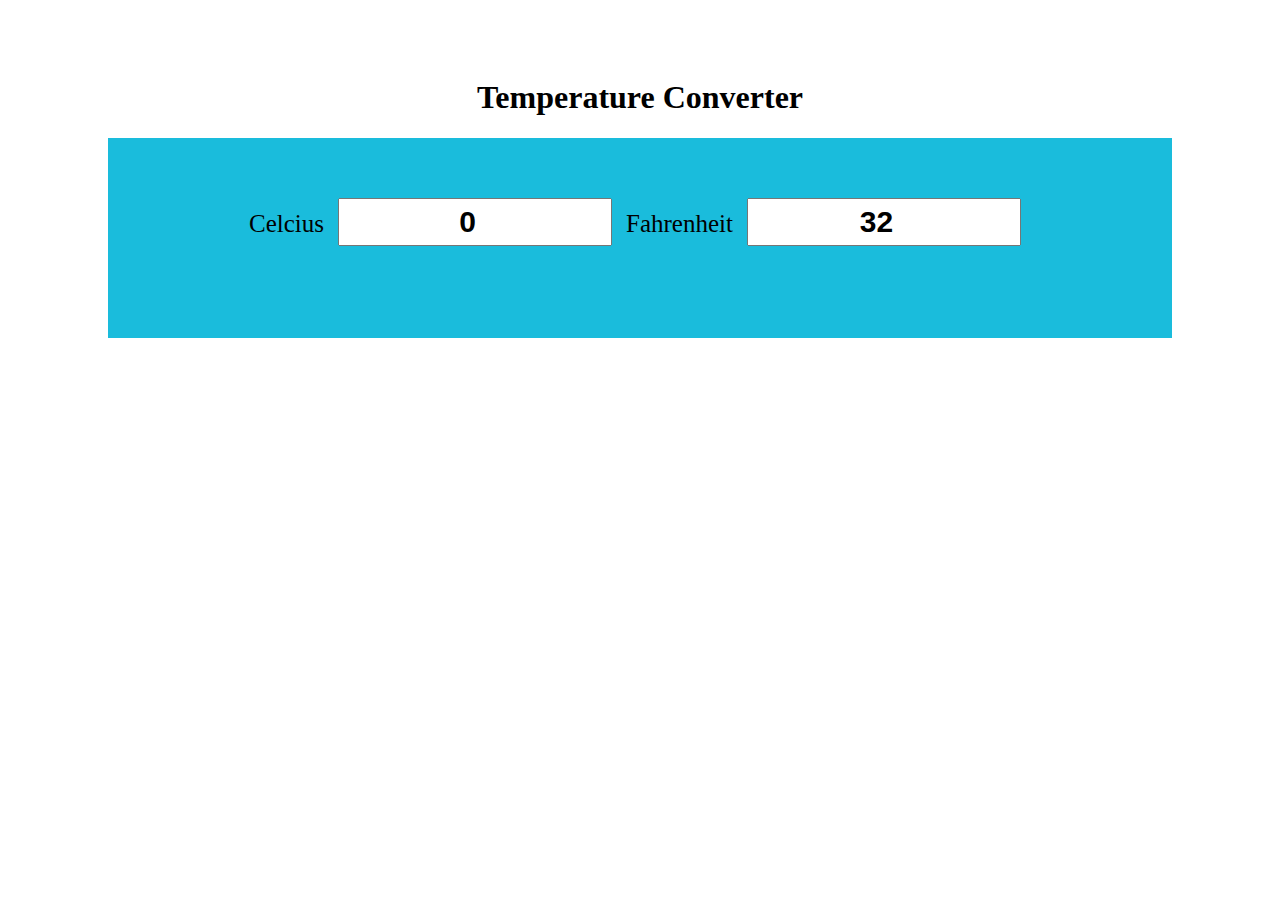
<file: project1.html>
<!DOCTYPE html>
<html lang="en">
<head>
    <meta charset="UTF-8">
    <meta name="viewport" content="width=device-width, initial-scale=1.0">
    <title>Temperature Converter</title>
    <style>
        body{
            padding: 50px 100px;
        }
        h1{
            text-align: center;
        }
        #container{
            text-align: center;
            background: #1abcdc;
            padding: 50px;
            height: 100px;
        }
    .input-div{
        display: inline-block;
    }
    .inp{
        padding: 5px 10px;
        margin: 10px;
        font-size: 30px;
        font-weight: bold;
        width: 250px;
        text-align: center;
    }
    label{
        font-size: 25px;
        color: black;
    }
    </style>
</head>
<body>
    <h1>Temperature Converter</h1>
    <div id="container">
        <div class="input-div">
            <label>Celcius</label>
            <input type="number" value="0" id="cel" class="inp">
            </div>
            <div class="input-div">
            <label>Fahrenheit</label>
            <input type="number" value="32" id="fah" class="inp">
    </div>
    <script>
        var cel=document.getElementById("cel");
        var fah=document.getElementById("fah");
        cel.addEventListener('input',function(){
            let c=this.value;
            let f=(c*9/5)+32;
            if(!Number.isInteger(f)){
                f=f.toFixed(4)
            }
                fah.value=f;
            });
        fah.addEventListener('input',function(){
            let f=this.value;
            let c=(f-32)*5/9;
           if(!Number.isInteger(c)){
                c=c.toFixed(4);
           }
            cel.value=c;
        });
    </script>
    </body>
</html>
</file>
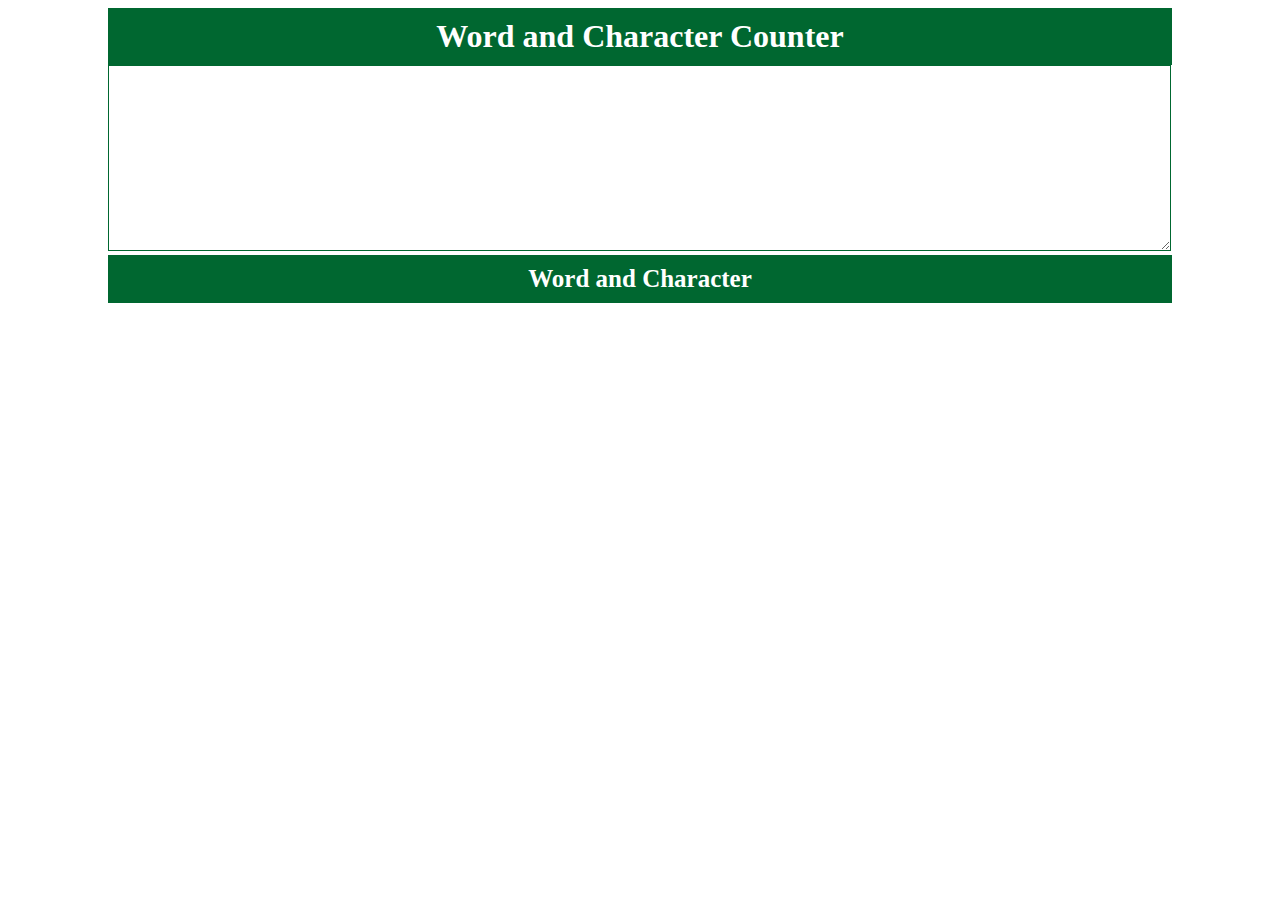
<file: project2.html>
<!DOCTYPE html>
<html lang="en">
<head>
    <meta charset="UTF-8">
    <meta name="viewport" content="width=device-width, initial-scale=1.0">
    <title>Word Counter</title>
</head>
<style>
    body{
        padding: 0px 100px;
    }
    h1{
        text-align: center;
        background-color: #006730;
        color: white;
        padding: 10px;
        margin: 0;
    }
    #textbox{
        font-size: 15px;
        width: 99.3%;
        border-color: #006730;
    }
    p{
        text-align: center;
        background-color: #006730;
        font-size: 25px;
        font-weight: bold;
        color: white;
        padding: 10px;
        margin: 0px;
    }
</style>
<body>
    <h1>Word and Character Counter</h1>
    <textarea id="textbox" cols="30" rows="10"></textarea>
    <p>
        <span id="word"></span> Word and
        <span id="char"></span> Character
    </p>
    <script>
        let textbox=document.getElementById("textbox");
        textbox.addEventListener('input',function(){
            let text=this.value;
            let char=text.length;
            document.getElementById("char").innerHTML=char;
            text=text.trim();
            let words=text.split(" ");
            let cleanList=words.filter(function(elm){
                return elm!=" ";
            });
             console.log(cleanList);
            document.getElementById("word").innerHTML=cleanList.length;
        });
    </script>
</body>
</html>
</file>
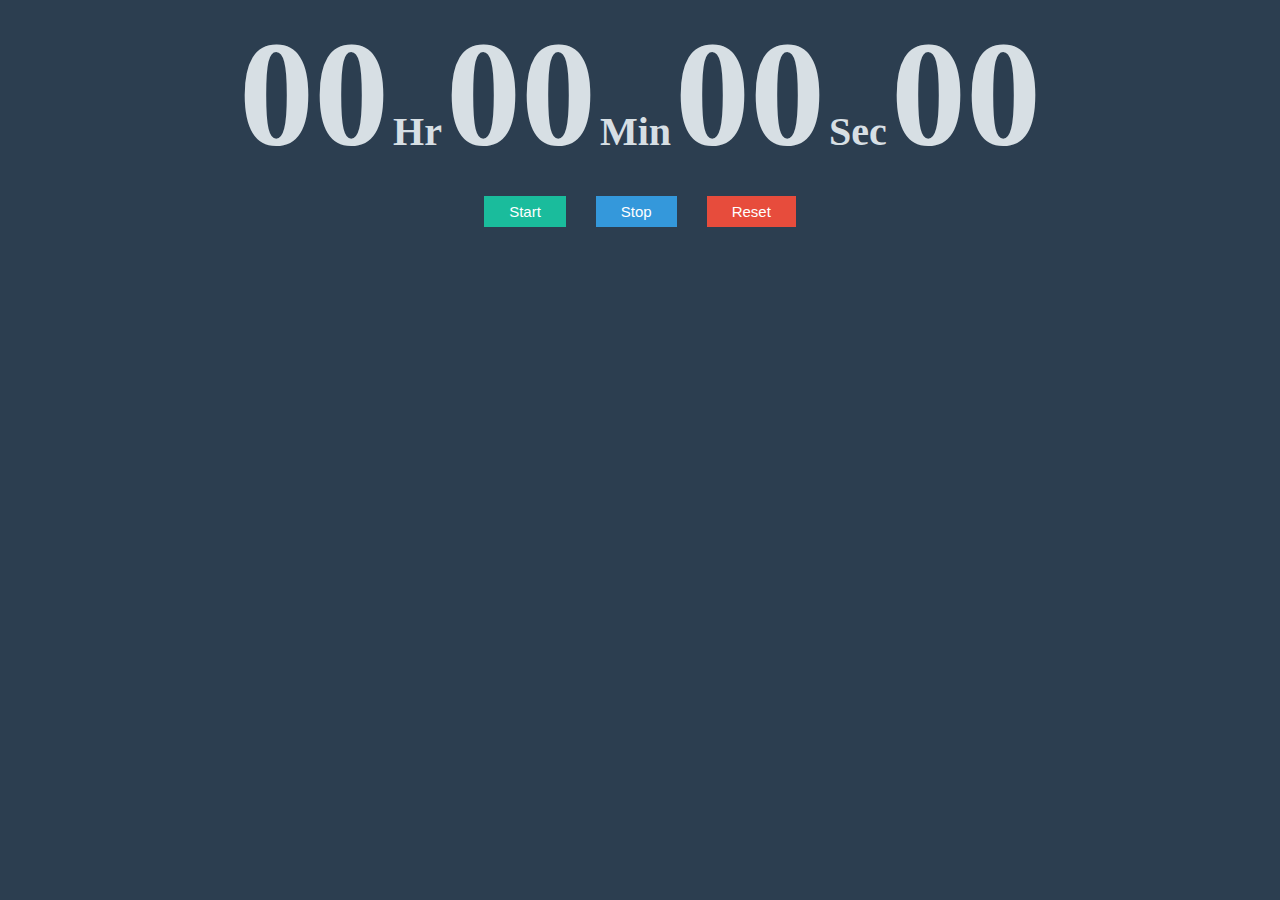
<file: project7.html>
<!DOCTYPE html>
<html lang="en">
<head>
    <meta charset="UTF-8">
    <meta name="viewport" content="width=device-width, initial-scale=1.0">
    <title>Stop Watch</title>
</head>
<style>
    body{
        background-color: #2c3e50;
        display: flex;
        justify-content: center;
        text-align: center;
        height: 50vh;
    }
    #container{
        color: #d7dfe4;
    }
    .digit{
        font-size: 150px;
        font-weight: bold;
    }
    .txt{
        font-size: 40px;
        font-weight: bold;
    }
    .btn-container{
        font-size: 40px;
        font-weight: bold;
    }
    .btn{
        padding: 7px 25px;
        font-size: 15px;
        margin: 0px 10px;
        color: white;
        border: 0px;
        cursor: pointer;
    }
    #start{
        background-color: #1abc9c;
    }
    #stop{
        background-color: #3498db;
    }
    #reset{
        background-color: #e74c3c;
    }

</style>
<body>
    <div id="container">
        <div id="timer">
            <span class="digit" id="hr">00</span>
            <span class="txt" id="hr">Hr</span>
            <span class="digit" id="min">00</span>
            <span class="txt" id="min">Min</span>
            <span class="digit" id="sec">00</span>
            <span class="txt" id="sec">Sec</span>
            <span class="digit" id="count">00</span>
</div><div class="btn-container">
<button class="btn" id="start" onclick="start()">Start</button>
<button class="btn" id="stop" onclick="stop()">Stop</button>
<button class="btn" id="reset" onclick="reset()">Reset</button>
    </div>
    </div>
    <script>
        var hr=0;
        var min=0;
        var sec=0;
        var count=0; 
        var timer=false;
        function start(){
                timer=true;
                stopWatch();
        }
        function stop(){
                timer=false;
     }
       function reset(){
                timer=false;
                hr=0;
                min=0;
                sec=0;
                count=0;
                document.getElementById("hr").innerHTML='00';
                document.getElementById("min").innerHTML='00';
                document.getElementById("sec").innerHTML='00';
                document.getElementById("count").innerHTML='00';
       }
        function stopWatch(){
            if(timer==true){
                count=count+1;
            if(count==100){
                sec=sec+1;
                count=0;
            }
            if(sec==60){
                min=min+1;
                sec=0;
            }
            if(hr==60){
                hr=hr+1;
                min=0;
                sec=0;
            }
            var hrString=hr;
            var minString=min;
            var secString=sec;
            var countString=count;
            if(hr<10){
                hrString='0'+hrString;
            }
            if(min<10){
                minString='0'+minString;
            }
            if(sec<10){
                secString='0'+secString;
            }
            if(count<10){
                hrString='0'+countString;
            }
            document.getElementById("hr").innerHTML=hrString;
                document.getElementById("min").innerHTML=minString;
                document.getElementById("sec").innerHTML=secString;
                document.getElementById("count").innerHTML=countString;
setTimeout("stopWatch()",10);
        }
        }
    </script>
</body>
</html>
</file>
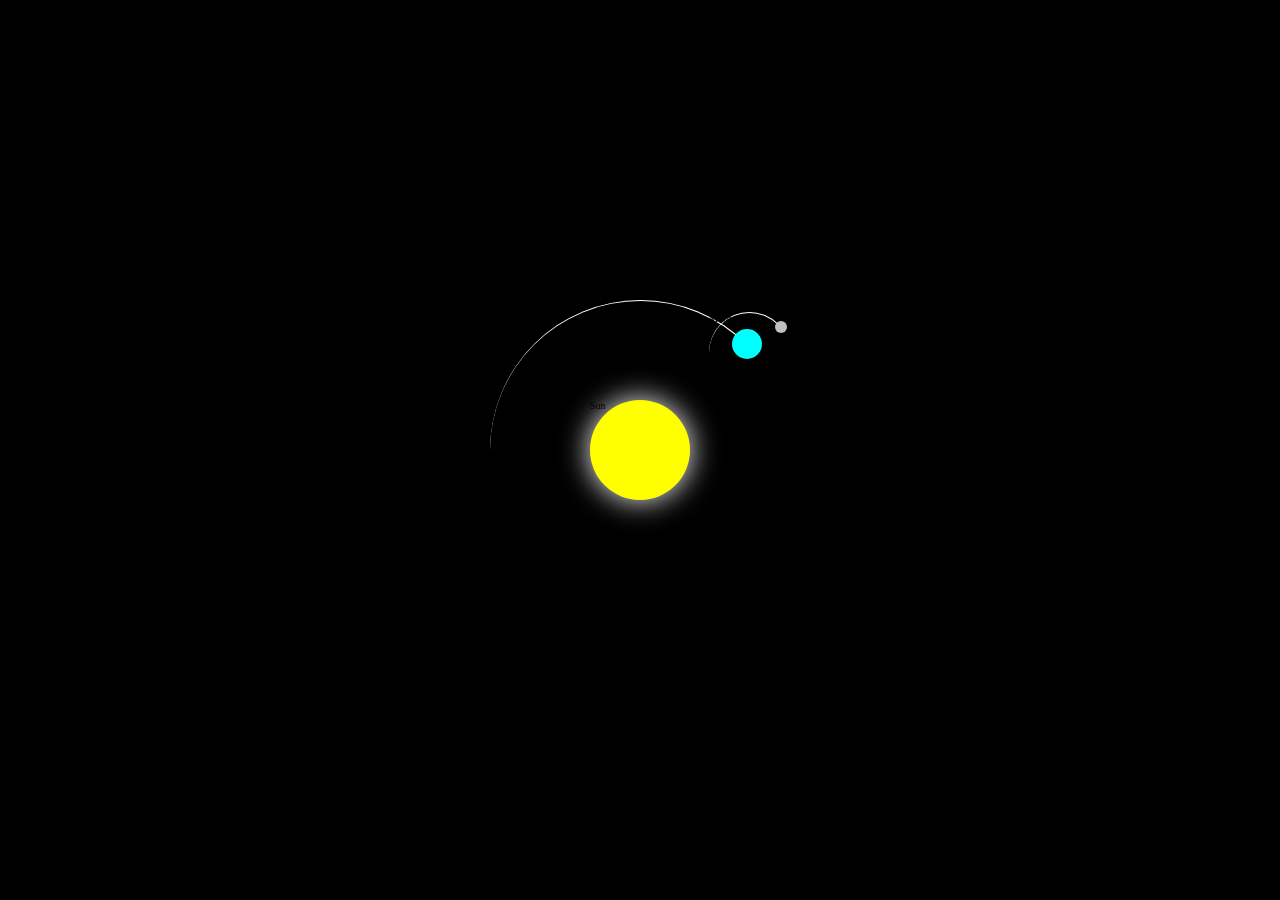
<file: SolarSystem.html>
<!DOCTYPE html>
<html lang="en">
<head>
    <meta charset="UTF-8">
    <meta name="viewport" content="width=device-width, initial-scale=1.0">
    <title>Solar System</title>
    <link rel="stylesheet" href="solar.css">
</head>
<body>
    <div class="container">
        <div class="sun">Sun</div>
        <div class="earth">Earth
            <div class="moon">Moon</div>
        </div>
    </div>
    
</body>
</html>
</file>
<file: solar.css>
body{
    margin: 0;
height: 100vh;
display: flex;
align-items: center;
justify-content: center;
background-color: black;
overflow: hidden;
}
.container{
    font-size: 10px;
    width: 40em;
    height: 40em;
    position: relative;
}
.sun{
    position: absolute;
    top: 15em;
    left: 15em;
    width: 10em;
    height: 10em;
    background-color: yellow;
    border-radius: 50%;
    box-shadow: 0 0 3em white;
}
.earth,.moon{
    position: absolute;
    border-style: solid;
    border-color: white transparent transparent transparent;
    border-width: 0.1em 0.1em 0 0;
    border-radius: 50%;
}
.earth{
    top: 5em;
    left: 5em;
    width: 30em;
    height: 30em;
    animation: orbit 36.5s linear infinite;
}
.moon{
    right: 0;
    width: 8em;
    height: 8em;
    animation: orbit 2.7s linear infinite;
}
.earth::before,.moon::before{
    content: '';
    position: absolute;
    border-radius: 50%;
}
.earth::before{
    top: 2.8em;
    right: 2.8em;
    width: 3em;
    height: 3em;
    background-color: aqua;
}
.moon::before{
    top: 0.8em;
    right: 0.2em;
    width: 1.2em;
    height: 1.2em;
    background-color: silver;
}
@keyframes orbit{
    to{
        transform: rotate(360deg);
    }
}
</file>
